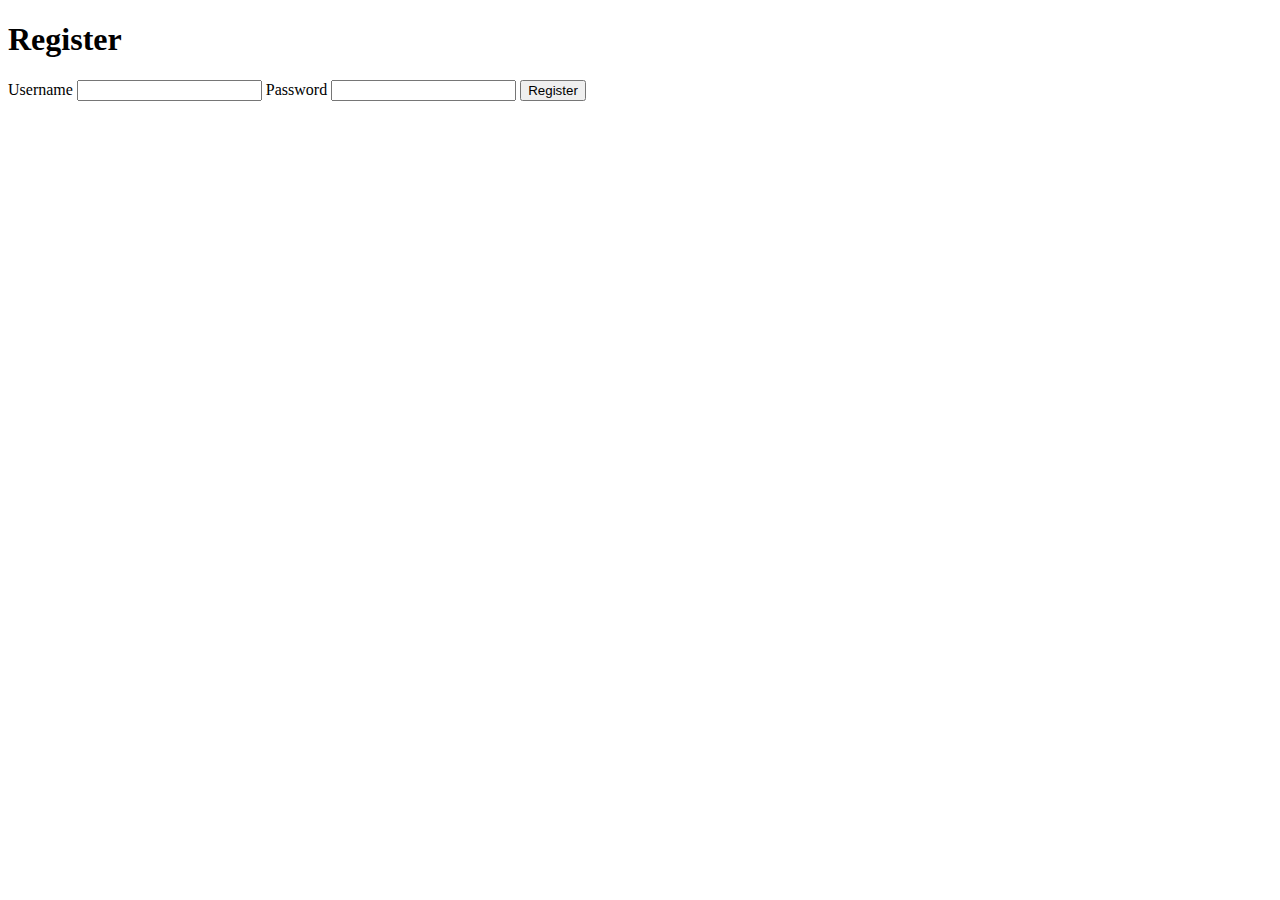
<file: src/pages/templates/register.html>
<!DOCTYPE html>
<html>
    <head>
        <script src = "../static/authentication.js"></script>
    </head>
        <body>
            <div class="container">
                <h1>Register</h1> 
                <form class="form" id="register" onsubmit="return false">
                    <label for="username">Username</label>
                    <input type="text" name="username" id = "username" required/>
                    <label for="password">Password</label>
                    <input type="text" name="password" id = "password" required />
                    <button type="submit">Register</button>
                    <output for="password, username", name = "output" id="output"></output>
                </form>
                
            </div>
        </body>
</html>
</file>
